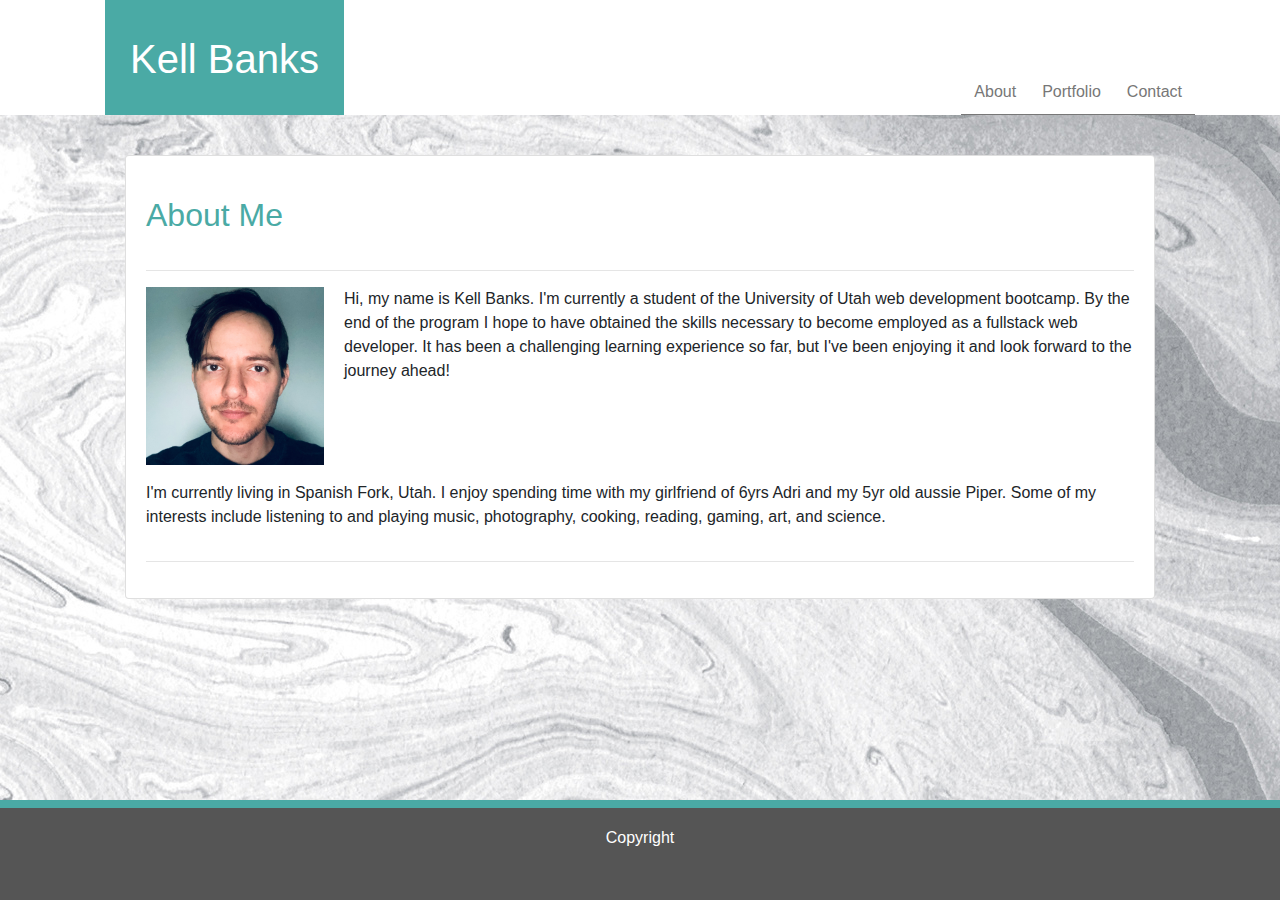
<file: index.html>
<!DOCTYPE html>
<html lang="en">
<head>
    <meta charset="UTF-8">
    <meta name="viewport" content="width=device-width, initial-scale=1.0">
    <meta http-equiv="X-UA-Compatible" content="ie=edge">
    <title>Document</title>
    <link rel="stylesheet"
    href="https://stackpath.bootstrapcdn.com/bootstrap/4.4.1/css/bootstrap.min.css"
    integrity="sha384-Vkoo8x4CGsO3+Hhxv8T/Q5PaXtkKtu6ug5TOeNV6gBiFeWPGFN9MuhOf23Q9Ifjh"
    crossorigin="anonymous">
    <link rel="stylesheet" href="assets/css/styles.css">
</head>
<body>

    <nav class="navbar navbar-expand-lg">
      <div class="container">
                <h1>Kell Banks</h1>
            <div class="col-md-6-top">
                <div class="navbar" class="float-md-right">
                    <a href="index.html">About</a>
                    <a href="portfolio.html">Portfolio</a>
                    <a href="contact.html">Contact</a>
                  </div>
            </div>
        </div>
    </nav>

    <div class="container">
        <div class="row1">
            
            <div class="col-md-12">
                <div class="card">
                    <h2>About Me</h2>
                    <hr>
                    <p><img src="assets/images/Kells profile pic.jpg" alt="Profile
                    picture for Kell Banks" style="width:178px;height:178px;"> Hi,
                    my name is Kell Banks. I'm currently a student of the University
                    of Utah web development bootcamp. By the end of the program I
                    hope to have obtained the skills necessary to become employed as
                    a fullstack web developer. It has been a challenging learning
                    experience so far, but I've been enjoying it and look forward to
                    the journey ahead! </p>
            
                    <p> I'm currently living in Spanish Fork, Utah. I enjoy spending time
                    with my girlfriend of 6yrs Adri and my 5yr old aussie Piper. Some of my
                    interests include listening to and playing music, photography, cooking,
                    reading, gaming, art, and science. </p>
                    <hr>
                  </div>
            </div>
            
        </div>    
    </div>


     <!-- <div class="container-fluid">  -->
      <footer class="footer">
        
            
            <div class="col-md-12">
              <h6>Copyright</h6>
            </div>

            
        
      </footer>   
    <!-- </div>  -->

    
</body>
</html>
</file>
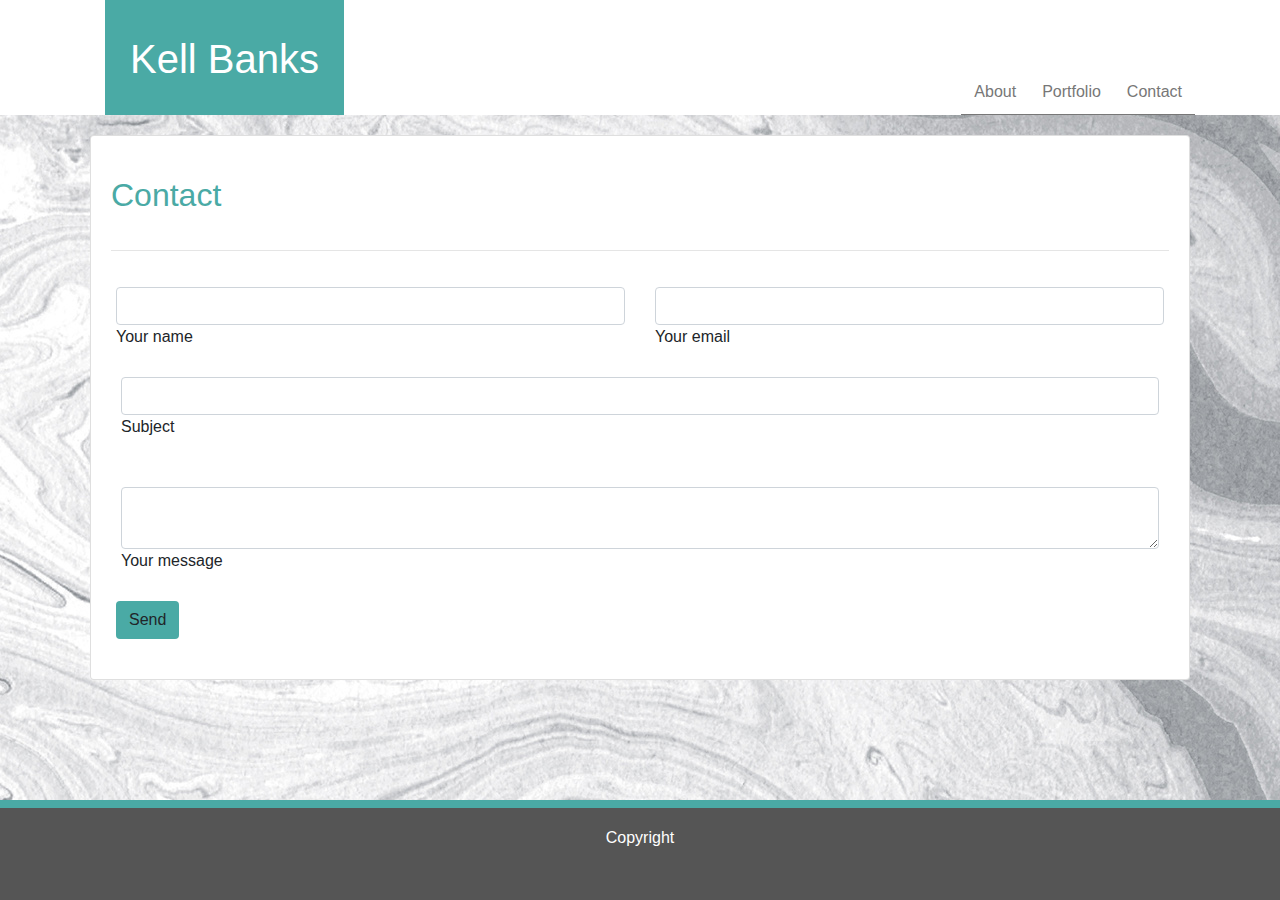
<file: contact.html>
<!DOCTYPE html>
<html lang="en">
<head>
    <meta charset="UTF-8">
    <meta name="viewport" content="width=device-width, initial-scale=1.0">
    <meta http-equiv="X-UA-Compatible" content="ie=edge">
    <title>Document</title>
    <link rel="stylesheet"
    href="https://stackpath.bootstrapcdn.com/bootstrap/4.4.1/css/bootstrap.min.css"
    integrity="sha384-Vkoo8x4CGsO3+Hhxv8T/Q5PaXtkKtu6ug5TOeNV6gBiFeWPGFN9MuhOf23Q9Ifjh"
    crossorigin="anonymous">
    <link rel="stylesheet" href="assets/css/styles.css">
</head>
<body>


    <nav class="navbar navbar-expand-lg">
        <div class="container">
                  <h1>Kell Banks</h1>
              <div class="col-md-6-top">
                  <div class="navbar" class="float-md-right">
                      <a href="index.html">About</a>
                      <a href="portfolio.html">Portfolio</a>
                      <a href="contact.html">Contact</a>
                    </div>
              </div>
          </div>
      </nav>

    <div class="container">
        <div class="row">

            

            <div class="col-md-12">
                <div class="card">
                  
                    <h2>Contact</h2>
    
                <hr>

                <div class="row">

                    
                    <div class="col-md-12 mb-md-0 mb-5">
                        <form id="contact-form" name="contact-form" action="mail.php" method="POST">

                            
                            <div class="row">

                                
                                <div class="col-md-6 1">
                                    <div class="md-form mb-0">
                                        <input type="text" id="name" name="name" class="form-control">
                                        <label for="name" class="">Your name</label>
                                    </div>
                                </div>
                                

                                
                                <div class="col-md-6 1">
                                    <div class="md-form mb-0">
                                        <input type="text" id="email" name="email" class="form-control">
                                        <label for="email" class="">Your email</label>
                                    </div>
                                </div>
                                

                            </div>
                            

                            
                            <div class="row">
                                <div class="col-md-12">
                                    <div class="md-form mb-0">
                                        <input type="text" id="subject" name="subject" class="form-control">
                                        <label for="subject" class="">Subject</label>
                                    </div>
                                </div>
                            </div>
                            

                            
                            <div class="row">

                                
                                <div class="col-md-12">

                                    <div class="md-form">
                                        <textarea type="text" id="message" name="message" rows="2" class="form-control md-textarea"></textarea>
                                        <label for="message">Your message</label>
                                    </div>

                                </div>
                            </div>
                            

                        </form>

                        <div class="text-center text-md-left">
                            <a class="btn" onclick="document.getElementById('contact-form').submit();">Send</a>
                        </div>
                        <div class="status"></div>
                    </div>
                    
                        
                            <hr>
                            
                        
                        
                </div> 

            </div>
        </div>
            

        </div>
    </div>

    <footer class="footer">
        
            
        <div class="col-md-12">
          <h6>Copyright</h6>
        </div>

        
    
  </footer> 
    
</body>
</html>
</file>
<file: assets/css/styles.css>
body {
	background-image: url(../../assets/images/Suminagashi-1.jpg);
	padding-bottom: 20px;
}

h1 {
	float: left;
	background-color: #4aaaa5;
	color: #ffffff;
	text-align: center;
	padding: 25px;
	padding-top: 35px;
	margin-bottom: 0px;
	margin-left: 20px;
	height: 115px;
}

.row1 {
	margin: 20px;
	margin-right: 20px;
}

.row2 {
	background-color: #ffffff;
}

h2 {
	color: #4aaaa5;
	margin-bottom: 20px;
	margin-top: 20px;
}

.navbar {
	background-color: #ffffff;
	padding: 0px;
}

.navbar a {
	color: #777777;
	text-align: center;
	padding-bottom: 0px;
	margin-top: 70px;
	padding: 10px 12px;
	margin-left: 1px;
	margin-right: 1px;
	text-decoration: none;
}

.navbar a:hover {
	background-color: lightblue;
	color: white;
}

img {
	float: left;
	margin-right: 20px;
}

.card {
	padding: 20px;
}

.cardimg {
	margin: 5px;
}

.card-img-overlay {
	padding: 15px;
	padding-top: 5px;
}

.col-md-6-top {
	border-bottom: 1px solid #777777;
	background-color: #ffffff;
}

.col-md-6 {
	background-color: #ffffff;
}

.col-md-6 header {
	padding-left: 20px;
}

.col-md-12 {
	padding: 20px;
}

.container-fluid {
	padding: 0px;
}

.footer {
	position: absolute;
	bottom: 0;
	background-color: #555;
	text-align: center;
	color: white;
	margin-bottom: 0px;
	border-top: 8px solid #4aaaa5;
	height: 100px;
	width: 100%;
}

html {
	position: relative;
	min-height: 100%;
}

.text-block {
	position: sticky;
	width: 100%;
	background-color: #4aaaa5;
	color: white;
	margin-left: 0px;
	text-align: center;
	padding-top: 30px;
}

.btn {
	background-color: #4aaaa5;
	color: white;
}

.btn a {
	color: white;
}

@media screen and (max-width: 700px) {
	p {
		font-size: 20px;
	}

	section {
		width: 560px;
		height: 960px;
	}

	.wrapper {
		width: 560px;
	}
}
</file>
